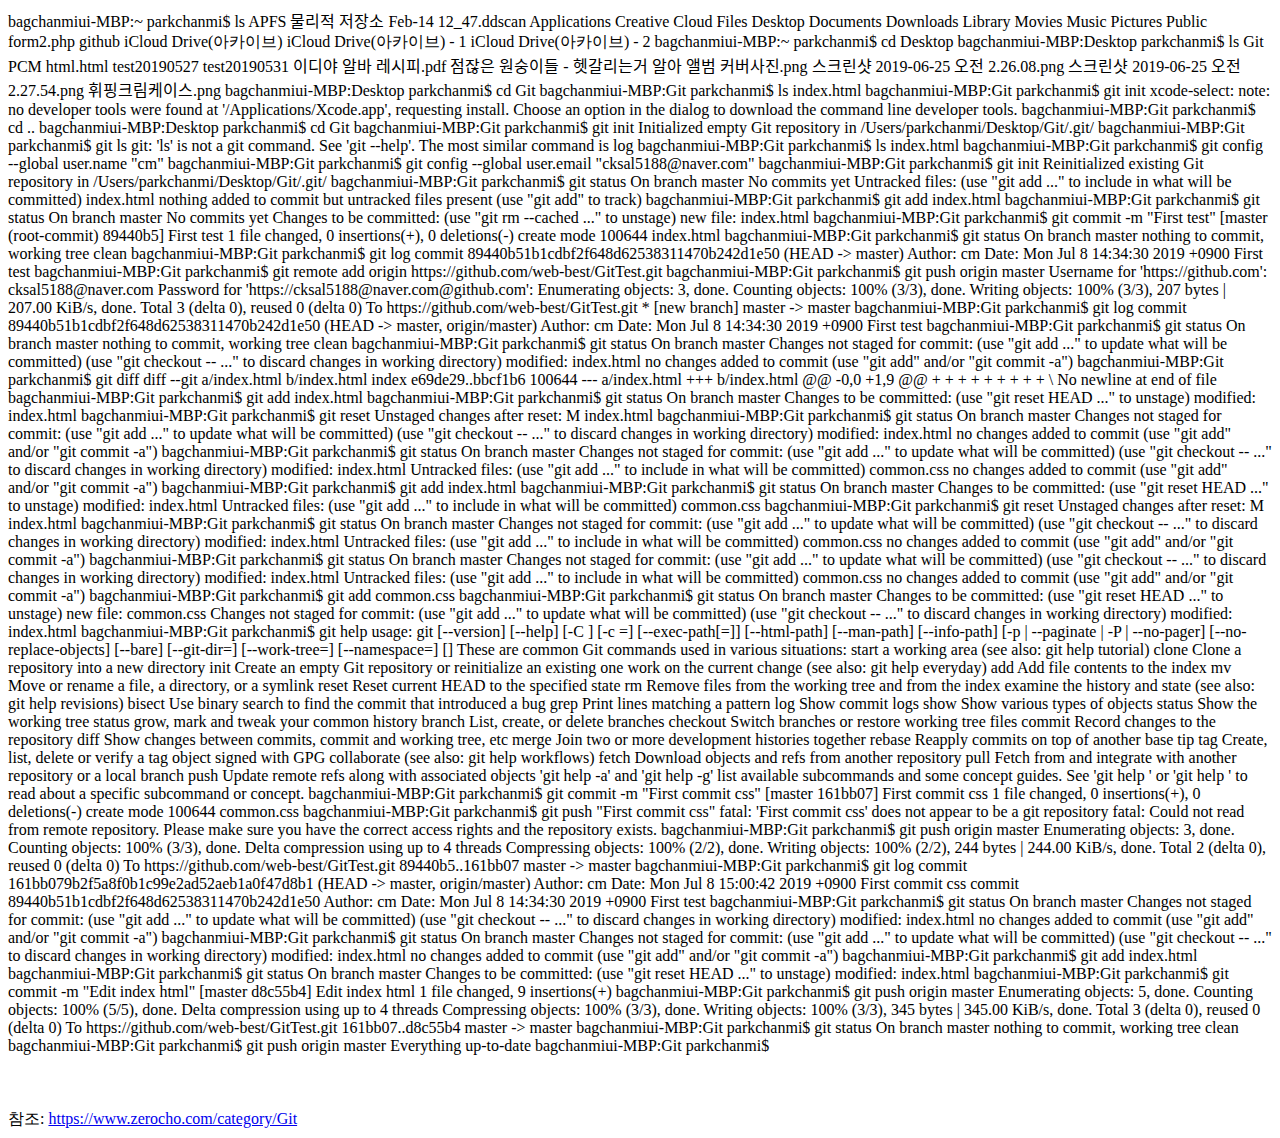
<file: index.html>
<!Doctype html>
<html>
<head>
	<meta charset="utf-8">
</head>
<body>
	<!--Git 첫 커밋 완료!-->

<div class="github_explan">

<!--ls는 현재위치에 있는 것들을 볼 수 있는 명령어-->
bagchanmiui-MBP:~ parkchanmi$ ls
APFS 물리적 저장소 Feb-14 12_47.ddscan
Applications
Creative Cloud Files
Desktop
Documents
Downloads
Library
Movies
Music
Pictures
Public
form2.php
github
iCloud Drive(아카이브)
iCloud Drive(아카이브) - 1
iCloud Drive(아카이브) - 2
<!--cd는 ~로 들어가라. 즉 cd Desktop은 Desktop으로 들어가라. 왜냐하면 Git 폴더를 바탕화면(Desktop)에 만들어놓았기때문이다.-->
bagchanmiui-MBP:~ parkchanmi$ cd Desktop
<!--현재위치에 어떤게 있는지 체크-->
bagchanmiui-MBP:Desktop parkchanmi$ ls
Git
PCM
html.html
test20190527
test20190531
이디야 알바 레시피.pdf
점잖은 원숭이들 - 헷갈리는거 알아 앨범 커버사진.png
스크린샷 2019-06-25 오전 2.26.08.png
스크린샷 2019-06-25 오전 2.27.54.png
휘핑크림케이스.png
<!--Git폴더로 들어가라-->
bagchanmiui-MBP:Desktop parkchanmi$ cd Git
<!--현재(Git)폴더에 뭐있는지 확인. index.html파일이 있다.-->
bagchanmiui-MBP:Git parkchanmi$ ls
index.html
<!--git init은 그냥 숨겨진 폴더를 하나 만든다고 생각하면 된다. 터미널을 다시 켰을때 git init부터 해야된다.-->
bagchanmiui-MBP:Git parkchanmi$ git init
xcode-select: note: no developer tools were found at '/Applications/Xcode.app', requesting install. Choose an option in the dialog to download the command line developer tools.
<!--'cd ..'은 이전폴더로 가기-->
bagchanmiui-MBP:Git parkchanmi$ cd ..
bagchanmiui-MBP:Desktop parkchanmi$ cd Git
bagchanmiui-MBP:Git parkchanmi$ git init
Initialized empty Git repository in /Users/parkchanmi/Desktop/Git/.git/
bagchanmiui-MBP:Git parkchanmi$ git ls
git: 'ls' is not a git command. See 'git --help'.

The most similar command is
	log
bagchanmiui-MBP:Git parkchanmi$ ls
index.html
<!--처음 git을 설치했을때는 로그인을 해야된다. 그럴때는 git config --global user.name "원하는 내 이름(?)"-->
bagchanmiui-MBP:Git parkchanmi$ git config --global user.name "cm"
<!--그 다음에는 git config --global user.email "github가입 이메일"-->
bagchanmiui-MBP:Git parkchanmi$ git config --global user.email "cksal5188@naver.com"
bagchanmiui-MBP:Git parkchanmi$ git init
Reinitialized existing Git repository in /Users/parkchanmi/Desktop/Git/.git/
<!--'git status'는 현재 상태-->
bagchanmiui-MBP:Git parkchanmi$ git status
On branch master

No commits yet

Untracked files:
  (use "git add <file>..." to include in what will be committed)

	index.html      <!--이 부분이 빨간색으로 되어있을때는 뭔가 수정이 되어있는데 github에 안올라가져있는 상태를 의미한다.-->

nothing added to commit but untracked files present (use "git add" to track)
<!--'git add 원하는파일'은 안올라가진 파일을 올릴 준비를 한다고 생각하면 된다.-->
bagchanmiui-MBP:Git parkchanmi$ git add index.html
<!--'git status'를 사용하고 현재 상태를 주기적으로 확인하기.-->
bagchanmiui-MBP:Git parkchanmi$ git status
On branch master

No commits yet

Changes to be committed:
  (use "git rm --cached <file>..." to unstage)

	new file:   index.html      <!--이 부분이 초록색으로 되어있을때는 index.html이 올라갈 준비가 되어진 것을 확인할 수 있다.-->

<!--'git commit -m "commit명"은 github에 올라갈 commit명을 적어주는것. 첫글자는 무조건 대문자로 해야된다.-->
bagchanmiui-MBP:Git parkchanmi$ git commit -m "First test"
[master (root-commit) 89440b5] First test
 1 file changed, 0 insertions(+), 0 deletions(-)
 create mode 100644 index.html
bagchanmiui-MBP:Git parkchanmi$ git status
On branch master
nothing to commit, working tree clean
bagchanmiui-MBP:Git parkchanmi$ git log
commit 89440b51b1cdbf2f648d62538311470b242d1e50 (HEAD -> master)
Author: cm <cksal5188@naver.com>
Date:   Mon Jul 8 14:34:30 2019 +0900

	First test
<!--'git remote add origin github프로젝트주소'는 git init을 통해 만들었던 숨겨진 폴더와 내 github폴더를 연결하는 것-->
bagchanmiui-MBP:Git parkchanmi$ git remote add origin https://github.com/web-best/GitTest.git
<!--'git push origin master'는 최종적으로 파일을 올리는 것이다.-->
bagchanmiui-MBP:Git parkchanmi$ git push origin master
<!--로그인을 안했기 때문에 로그인을 해야된다.-->
Username for 'https://github.com': cksal5188@naver.com  <!--github가입아이디-->
Password for 'https://cksal5188@naver.com@github.com': <!--원래 ''이부분안에는 키 아이콘이 보여진다. 그러면 그냥 비밀번호 치면된다. 대신 비밀번호는 눈으로 안보인다.-->
Enumerating objects: 3, done.
Counting objects: 100% (3/3), done.
Writing objects: 100% (3/3), 207 bytes | 207.00 KiB/s, done.
Total 3 (delta 0), reused 0 (delta 0)
To https://github.com/web-best/GitTest.git
 * [new branch]      master -> master

bagchanmiui-MBP:Git parkchanmi$ git log
commit 89440b51b1cdbf2f648d62538311470b242d1e50 (HEAD -> master, origin/master)
Author: cm <cksal5188@naver.com>
Date:   Mon Jul 8 14:34:30 2019 +0900

    First test
bagchanmiui-MBP:Git parkchanmi$ git status
On branch master
nothing to commit, working tree clean
bagchanmiui-MBP:Git parkchanmi$ git status
On branch master
Changes not staged for commit:
  (use "git add <file>..." to update what will be committed)
  (use "git checkout -- <file>..." to discard changes in working directory)

	modified:   index.html

no changes added to commit (use "git add" and/or "git commit -a")
bagchanmiui-MBP:Git parkchanmi$ git diff
diff --git a/index.html b/index.html
index e69de29..bbcf1b6 100644
--- a/index.html
+++ b/index.html
@@ -0,0 +1,9 @@
+<!Doctype html>
+<html>
+<head>
+       
+</head>
+<body>
+       <!--첫 커밋 완료!-->
+</body>
+</html>
\ No newline at end of file
bagchanmiui-MBP:Git parkchanmi$ git add index.html
bagchanmiui-MBP:Git parkchanmi$ git status
On branch master
Changes to be committed:
  (use "git reset HEAD <file>..." to unstage)

	modified:   index.html

bagchanmiui-MBP:Git parkchanmi$ git reset
Unstaged changes after reset:
M	index.html
bagchanmiui-MBP:Git parkchanmi$ git status
On branch master
Changes not staged for commit:
  (use "git add <file>..." to update what will be committed)
  (use "git checkout -- <file>..." to discard changes in working directory)

	modified:   index.html

no changes added to commit (use "git add" and/or "git commit -a")
bagchanmiui-MBP:Git parkchanmi$ git status
On branch master
Changes not staged for commit:
  (use "git add <file>..." to update what will be committed)
  (use "git checkout -- <file>..." to discard changes in working directory)

	modified:   index.html

Untracked files:
  (use "git add <file>..." to include in what will be committed)

	common.css

no changes added to commit (use "git add" and/or "git commit -a")
bagchanmiui-MBP:Git parkchanmi$ git add index.html
bagchanmiui-MBP:Git parkchanmi$ git status
On branch master
Changes to be committed:
  (use "git reset HEAD <file>..." to unstage)

	modified:   index.html

Untracked files:
  (use "git add <file>..." to include in what will be committed)

	common.css

bagchanmiui-MBP:Git parkchanmi$ git reset
Unstaged changes after reset:
M	index.html
bagchanmiui-MBP:Git parkchanmi$ git status
On branch master
Changes not staged for commit:
  (use "git add <file>..." to update what will be committed)
  (use "git checkout -- <file>..." to discard changes in working directory)

	modified:   index.html

Untracked files:
  (use "git add <file>..." to include in what will be committed)

	common.css

no changes added to commit (use "git add" and/or "git commit -a")
bagchanmiui-MBP:Git parkchanmi$ git status
On branch master
Changes not staged for commit:
  (use "git add <file>..." to update what will be committed)
  (use "git checkout -- <file>..." to discard changes in working directory)

	modified:   index.html

Untracked files:
  (use "git add <file>..." to include in what will be committed)

	common.css

no changes added to commit (use "git add" and/or "git commit -a")
bagchanmiui-MBP:Git parkchanmi$ git add common.css
bagchanmiui-MBP:Git parkchanmi$ git status
On branch master
Changes to be committed:
  (use "git reset HEAD <file>..." to unstage)

	new file:   common.css

Changes not staged for commit:
  (use "git add <file>..." to update what will be committed)
  (use "git checkout -- <file>..." to discard changes in working directory)

	modified:   index.html

bagchanmiui-MBP:Git parkchanmi$ git help
usage: git [--version] [--help] [-C <path>] [-c <name>=<value>]
           [--exec-path[=<path>]] [--html-path] [--man-path] [--info-path]
           [-p | --paginate | -P | --no-pager] [--no-replace-objects] [--bare]
           [--git-dir=<path>] [--work-tree=<path>] [--namespace=<name>]
           <command> [<args>]

These are common Git commands used in various situations:

start a working area (see also: git help tutorial)
   clone      Clone a repository into a new directory
   init       Create an empty Git repository or reinitialize an existing one

work on the current change (see also: git help everyday)
   add        Add file contents to the index
   mv         Move or rename a file, a directory, or a symlink
   reset      Reset current HEAD to the specified state
   rm         Remove files from the working tree and from the index

examine the history and state (see also: git help revisions)
   bisect     Use binary search to find the commit that introduced a bug
   grep       Print lines matching a pattern
   log        Show commit logs
   show       Show various types of objects
   status     Show the working tree status

grow, mark and tweak your common history
   branch     List, create, or delete branches
   checkout    Switch branches or restore working tree files
   commit     Record changes to the repository
   diff       Show changes between commits, commit and working tree, etc
   merge      Join two or more development histories together
   rebase     Reapply commits on top of another base tip
   tag        Create, list, delete or verify a tag object signed with GPG

collaborate (see also: git help workflows)
   fetch      Download objects and refs from another repository
   pull       Fetch from and integrate with another repository or a local branch
   push       Update remote refs along with associated objects

'git help -a' and 'git help -g' list available subcommands and some
concept guides. See 'git help <command>' or 'git help <concept>'
to read about a specific subcommand or concept.
bagchanmiui-MBP:Git parkchanmi$ git commit -m "First commit css"
[master 161bb07] First commit css
 1 file changed, 0 insertions(+), 0 deletions(-)
 create mode 100644 common.css
bagchanmiui-MBP:Git parkchanmi$ git push "First commit css"
fatal: 'First commit css' does not appear to be a git repository
fatal: Could not read from remote repository.

Please make sure you have the correct access rights
and the repository exists.
bagchanmiui-MBP:Git parkchanmi$ git push origin master
Enumerating objects: 3, done.
Counting objects: 100% (3/3), done.
Delta compression using up to 4 threads
Compressing objects: 100% (2/2), done.
Writing objects: 100% (2/2), 244 bytes | 244.00 KiB/s, done.
Total 2 (delta 0), reused 0 (delta 0)
To https://github.com/web-best/GitTest.git
   89440b5..161bb07  master -> master
bagchanmiui-MBP:Git parkchanmi$ git log
commit 161bb079b2f5a8f0b1c99e2ad52aeb1a0f47d8b1 (HEAD -> master, origin/master)
Author: cm <cksal5188@naver.com>
Date:   Mon Jul 8 15:00:42 2019 +0900

    First commit css

commit 89440b51b1cdbf2f648d62538311470b242d1e50
Author: cm <cksal5188@naver.com>
Date:   Mon Jul 8 14:34:30 2019 +0900

    First test
bagchanmiui-MBP:Git parkchanmi$ git status
On branch master
Changes not staged for commit:
  (use "git add <file>..." to update what will be committed)
  (use "git checkout -- <file>..." to discard changes in working directory)

	modified:   index.html

no changes added to commit (use "git add" and/or "git commit -a")
bagchanmiui-MBP:Git parkchanmi$ git status
On branch master
Changes not staged for commit:
  (use "git add <file>..." to update what will be committed)
  (use "git checkout -- <file>..." to discard changes in working directory)

	modified:   index.html

no changes added to commit (use "git add" and/or "git commit -a")
bagchanmiui-MBP:Git parkchanmi$ git add index.html
bagchanmiui-MBP:Git parkchanmi$ git status
On branch master
Changes to be committed:
  (use "git reset HEAD <file>..." to unstage)

	modified:   index.html

bagchanmiui-MBP:Git parkchanmi$ git commit -m "Edit index html"
[master d8c55b4] Edit index html
 1 file changed, 9 insertions(+)
bagchanmiui-MBP:Git parkchanmi$ git push origin master
Enumerating objects: 5, done.
Counting objects: 100% (5/5), done.
Delta compression using up to 4 threads
Compressing objects: 100% (3/3), done.
Writing objects: 100% (3/3), 345 bytes | 345.00 KiB/s, done.
Total 3 (delta 0), reused 0 (delta 0)
To https://github.com/web-best/GitTest.git
   161bb07..d8c55b4  master -> master
bagchanmiui-MBP:Git parkchanmi$ git status
On branch master
nothing to commit, working tree clean
bagchanmiui-MBP:Git parkchanmi$ git push origin master
Everything up-to-date
bagchanmiui-MBP:Git parkchanmi$ 
<br>
<br>
<br>
<br>
</div>
<div>
	참조: <a href="https://www.zerocho.com/category/Git">https://www.zerocho.com/category/Git</a>
</div>
</body>
</html>
</file>
